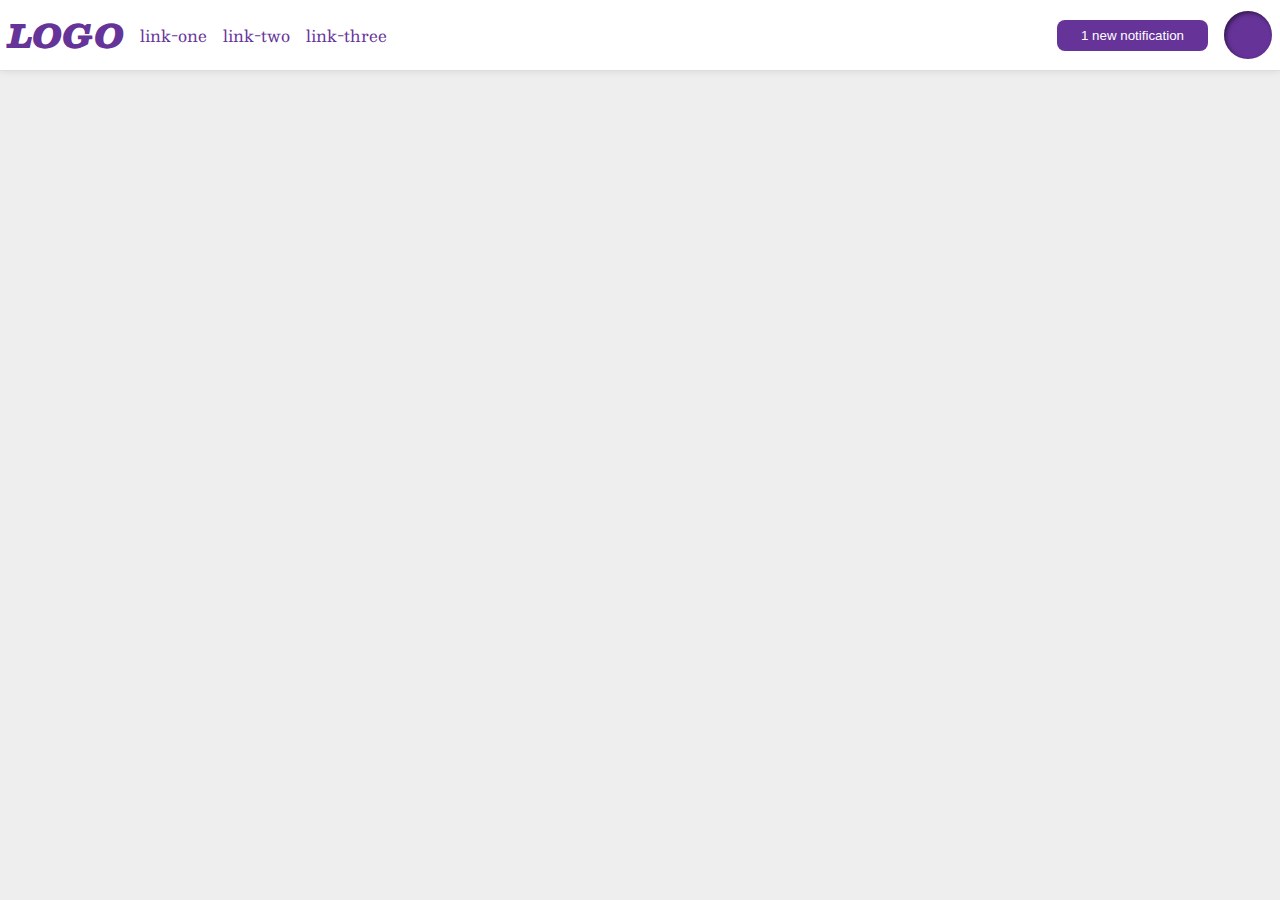
<file: foundations/flex/03-flex-header-2/index.html>
<!DOCTYPE html>
<html lang="en">
  <head>
    <meta charset="UTF-8">
    <meta http-equiv="X-UA-Compatible" content="IE=edge">
    <meta name="viewport" content="width=device-width, initial-scale=1.0">
    <title>Flex Header 2</title>
    <link rel="stylesheet" href="style.css">
  </head>
  <body>
    <div class="header">
      <div class="container-l">
        <div class="logo">
          LOGO
        </div>
        <ul class="links">
          <li><a href="https://google.com">link-one</a></li>
          <li><a href="https://google.com">link-two</a></li>
          <li><a href="https://google.com">link-three</a></li>
        </ul>
      </div>
      <div class="container-r">
          <button class="notifications">
          1 new notification
        </button>
      <div class="profile-image"></div>
    </div>
      
    </div>
  </body>
</html>
</file>
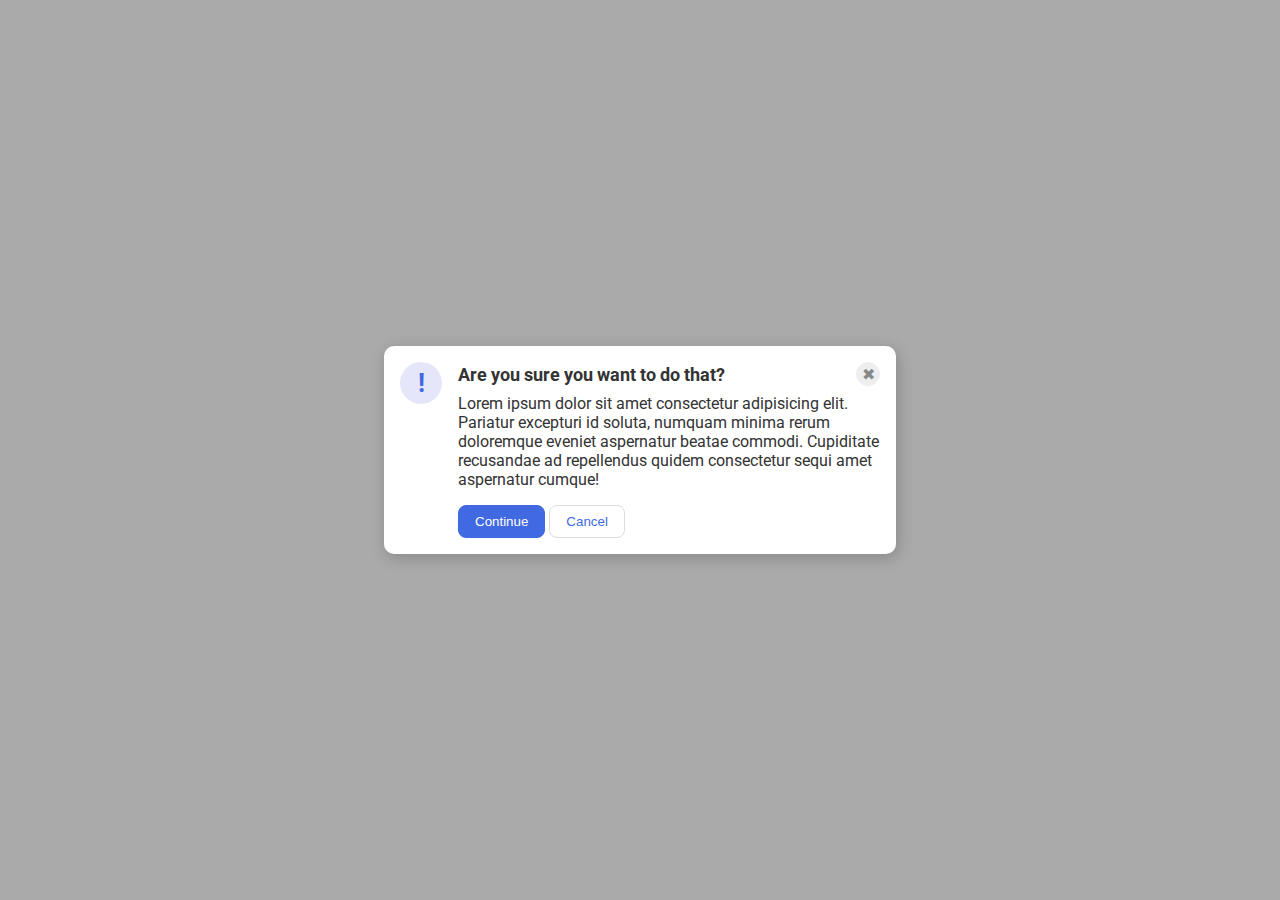
<file: foundations/flex/05-flex-modal/index.html>
<!DOCTYPE html>
<html lang="en">
  <head>
    <meta charset="UTF-8">
    <meta http-equiv="X-UA-Compatible" content="IE=edge">
    <meta name="viewport" content="width=device-width, initial-scale=1.0">
    <link rel="stylesheet" href="style.css">
    <title>Modal</title>
  </head>
  <body>
    <div class="modal">
      <div class="icon">!</div>
      <div class="middle">
        <div class="header">Are you sure you want to do that?
          <button class="close-button">✖</button>
        </div>
        <div class="text">Lorem ipsum dolor sit amet consectetur adipisicing elit. Pariatur excepturi id soluta, numquam minima rerum doloremque eveniet aspernatur beatae commodi. Cupiditate recusandae ad repellendus quidem consectetur sequi amet aspernatur cumque!</div>
        <button class="continue">Continue</button>
        <button class="cancel">Cancel</button>
      </div>  
        
    </div>
  </body>
</html>
</file>
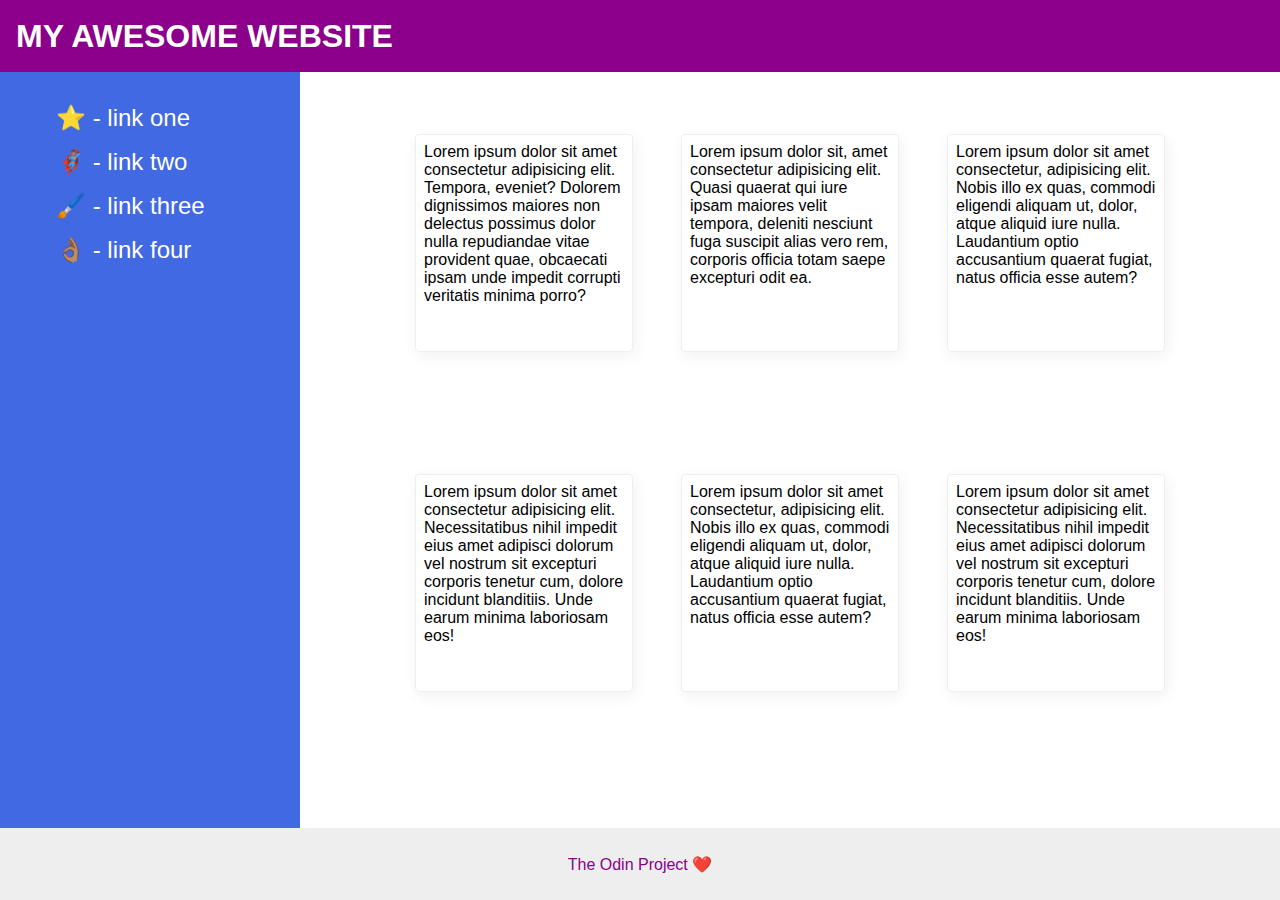
<file: foundations/flex/07-flex-layout-2/index.html>
<!DOCTYPE html>
<html lang="en">
  <head>
    <meta charset="UTF-8">
    <meta http-equiv="X-UA-Compatible" content="IE=edge">
    <meta name="viewport" content="width=device-width, initial-scale=1.0">
    <title>The Holy Grail</title>
    <link rel="stylesheet" href="style.css">
  </head>
  <body>
    <div class="header">
      MY AWESOME WEBSITE
    </div>
    <div class="container">
      <div class="sidebar">
        <ul>
          <li><a href="#">⭐ - link one</a></li>
          <li><a href="#">🦸🏽‍♂️ - link two</a></li>
          <li><a href="#">🖌️ - link three</a></li>
          <li><a href="#">👌🏽 - link four</a></li>
        </ul>
      </div>
      
      <div class="card-set">
        <div class="card">Lorem ipsum dolor sit amet consectetur adipisicing elit. Tempora, eveniet? Dolorem dignissimos maiores non delectus possimus dolor nulla repudiandae vitae provident quae, obcaecati ipsam unde impedit corrupti veritatis minima porro?</div>
        <div class="card">Lorem ipsum dolor sit, amet consectetur adipisicing elit. Quasi quaerat qui iure ipsam maiores velit tempora, deleniti nesciunt fuga suscipit alias vero rem, corporis officia totam saepe excepturi odit ea.</div>
        <div class="card">Lorem ipsum dolor sit amet consectetur, adipisicing elit. Nobis illo ex quas, commodi eligendi aliquam ut, dolor, atque aliquid iure nulla. Laudantium optio accusantium quaerat fugiat, natus officia esse autem?</div>
        <div class="card">Lorem ipsum dolor sit amet consectetur adipisicing elit. Necessitatibus nihil impedit eius amet adipisci dolorum vel nostrum sit excepturi corporis tenetur cum, dolore incidunt blanditiis. Unde earum minima laboriosam eos!</div>
        <div class="card">Lorem ipsum dolor sit amet consectetur, adipisicing elit. Nobis illo ex quas, commodi eligendi aliquam ut, dolor, atque aliquid iure nulla. Laudantium optio accusantium quaerat fugiat, natus officia esse autem?</div>
        <div class="card">Lorem ipsum dolor sit amet consectetur adipisicing elit. Necessitatibus nihil impedit eius amet adipisci dolorum vel nostrum sit excepturi corporis tenetur cum, dolore incidunt blanditiis. Unde earum minima laboriosam eos!</div>
      </div>
    </div>
    <div class="footer">
      The Odin Project ❤️
    </div>
  </body>
</html>
</file>
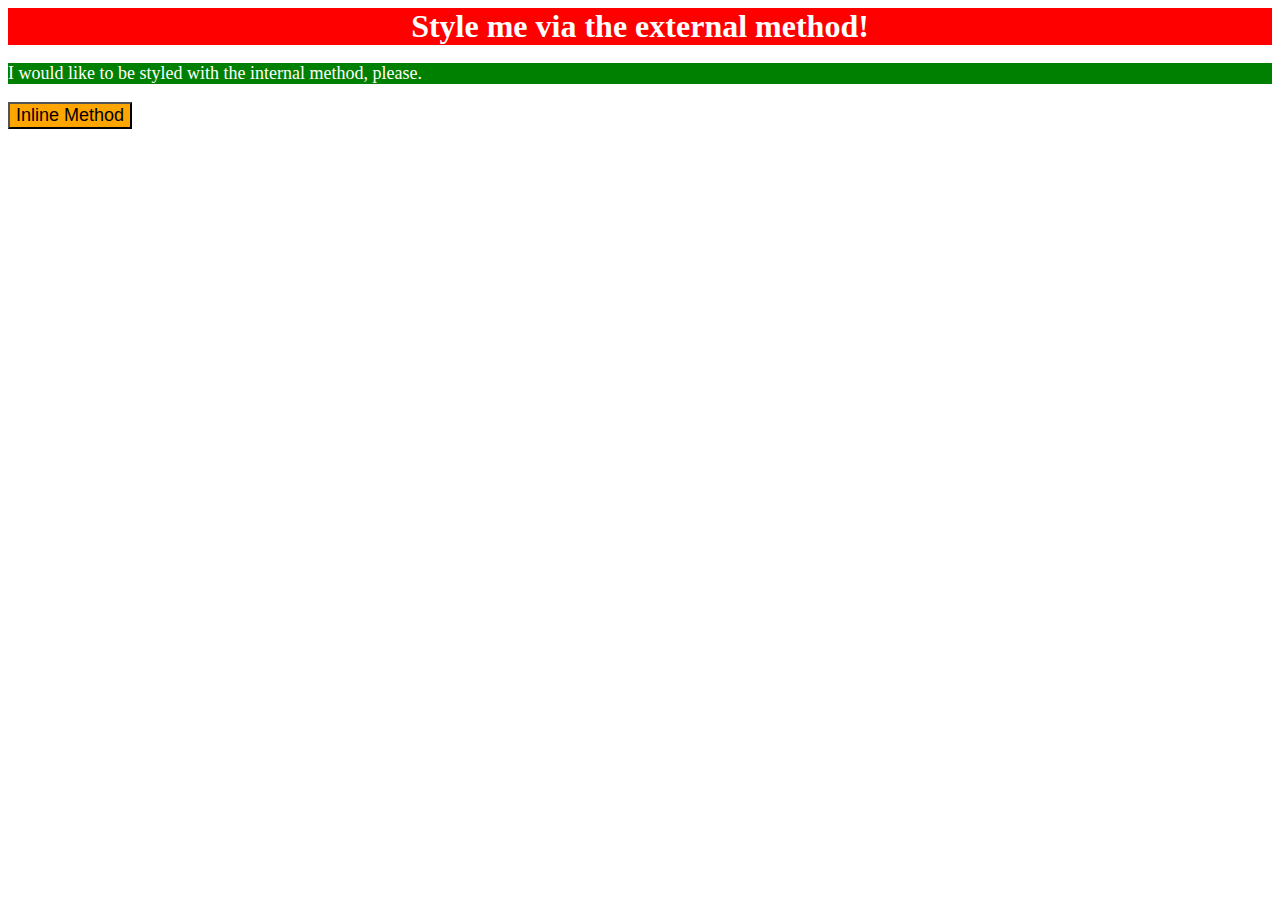
<file: foundations/intro-to-css/01-css-methods/index.html>
<!DOCTYPE html>
<html lang="en">
  <head>
    <meta charset="UTF-8">
    <meta http-equiv="X-UA-Compatible" content="IE=edge">
    <meta name="viewport" content="width=device-width, initial-scale=1.0">
    <title>Methods for Adding CSS</title>
    <link rel="stylesheet" href="style.css">
    <style>
      p {
        color: white;
        background-color: green;
        font-size: 18px;
      }
    </style>
  </head>
  <body>
    <div>Style me via the external method!</div>
    <p>I would like to be styled with the internal method, please.</p>
    <button style="background-color: orange; font-size: 18px;">Inline Method</button>
  </body>
</html>
</file>
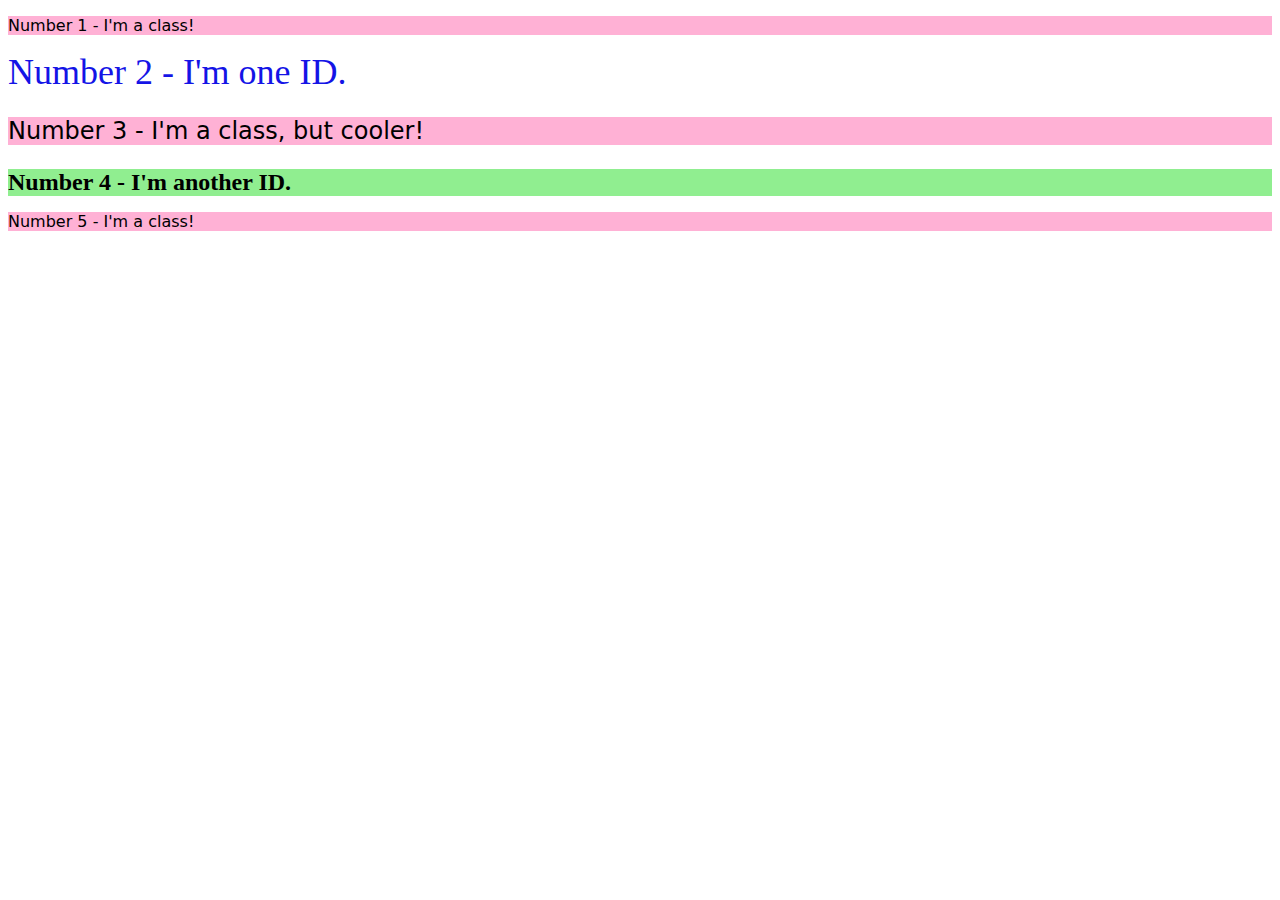
<file: foundations/intro-to-css/02-class-id-selectors/index.html>
<!DOCTYPE html>
<html lang="en">
  <head>
    <meta charset="UTF-8">
    <meta http-equiv="X-UA-Compatible" content="IE=edge">
    <meta name="viewport" content="width=device-width, initial-scale=1.0">
    <title>Class and ID Selectors</title>
    <link rel="stylesheet" href="style.css">
  </head>
  <body>
    <p class="odd-element">Number 1 - I'm a class!</p>
    <div id="two">Number 2 - I'm one ID.</div>
    <p class="odd-element three">Number 3 - I'm a class, but cooler!</p>
    <div id="four">Number 4 - I'm another ID.</div>
    <p class="odd-element">Number 5 - I'm a class!</p>
  </body>
</html>
</file>
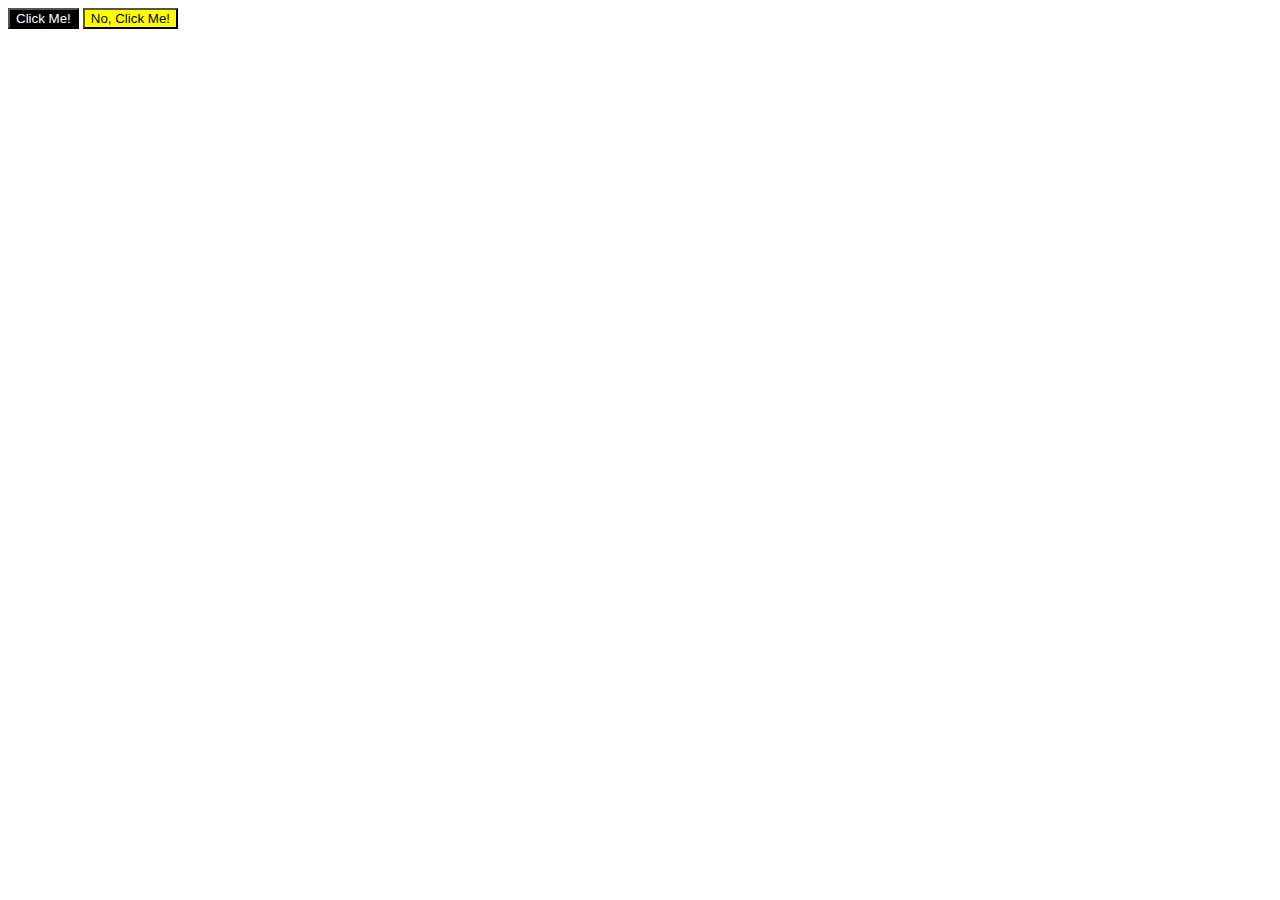
<file: foundations/intro-to-css/03-grouping-selectors/index.html>
<!DOCTYPE html>
<html lang="en">
  <head>
    <meta charset="UTF-8">
    <meta http-equiv="X-UA-Compatible" content="IE=edge">
    <meta name="viewport" content="width=device-width, initial-scale=1.0">
    <title>Grouping Selectors</title>
    <link rel="stylesheet" href="style.css">
  </head>
  <body>
    <button class="click-one">Click Me!</button>
    <button class="click-two">No, Click Me!</button>
  </body>
</html>
</file>
<file: foundations/flex/03-flex-header-2/style.css>
/* this is some magical font-importing.  
you'll learn about it later. */
@import url('https://fonts.googleapis.com/css2?family=Besley:ital,wght@0,400;1,900&display=swap');

body {
  margin: 0;
  background: #eee;
  font-family: Besley, serif;
}

.header {
  background: white;
  border-bottom: 1px solid #ddd;
  box-shadow: 0 0 8px rgba(0,0,0,.1);
  display: flex;
  justify-content: space-between;
  padding: 8px;
}

.profile-image {
  background: rebeccapurple;
  box-shadow: inset 2px 2px 4px rgba(0,0,0,.5);
  border-radius: 50%;
  width: 48px;
  height: 48px;
}

.logo {
  color: rebeccapurple;
  font-size: 32px;
  font-weight: 900;
  font-style: italic;
}

button {
  border: none;
  border-radius: 8px;
  background: rebeccapurple;
  color: white;
  padding: 8px 24px;
}

a {
  /* this removes the line under our links */
  text-decoration: none;
  color: rebeccapurple;
}

ul {
  list-style-type: none;
  display: flex;
  margin: 0px;
  padding: 0px;
  gap: 16px
}
.container-l, .container-r {
  display: flex;
  align-items: center;
  gap: 16px;
}
</file>
<file: foundations/flex/05-flex-modal/style.css>
@import url('https://fonts.googleapis.com/css2?family=Roboto:wght@400;700&display=swap');

html, body {
  height: 100%;
}

body {
  font-family: Roboto, sans-serif;
  margin: 0;
  background: #aaa;
  color: #333;
  /* I'll give you this one for free lol */
  display: flex;
  align-items: center;
  justify-content: center;
}

.modal {
  background: white;
  width: 480px;
  border-radius: 10px;
  box-shadow: 2px 4px 16px rgba(0,0,0,.2);
  display: flex;
  gap: 16px;
  padding: 16px;
}

.icon {
  color: royalblue;
  font-size: 26px;
  font-weight: 700;
  background: lavender;
  width: 42px;
  height: 42px;
  border-radius: 50%;
  display: flex;
  align-items: center;
  justify-content: center;
  flex-shrink: 0;
}

.close-button {
  background: #eee;
  border-radius: 50%;
  color: #888;
  font-weight: 400;
  font-size: 16px;
  height: 24px;
  width: 24px;
  display: flex;
  align-items: center;
  justify-content: center;
  border: 1px solid #eee;
  padding: 0;
}

button {
  cursor: pointer;
  padding: 8px 16px;
  border-radius: 8px;
}

button.continue {
  background: royalblue;
  border: 1px solid royalblue;
  color: white;
}

button.cancel {
  background: white;
  border: 1px solid #ddd;
  color: royalblue;
}

.header {
  display: flex;
  align-items: center;
  justify-content: space-between;
  font-size: 18px;
  font-weight: 700;
  margin-bottom: 8px;
}

.text {
  margin-bottom: 16px;
}
</file>
<file: foundations/flex/07-flex-layout-2/style.css>
body {
  font-family: -apple-system, BlinkMacSystemFont, 'Segoe UI', Roboto, Oxygen, Ubuntu, Cantarell, 'Open Sans', 'Helvetica Neue', sans-serif;
  margin: 0;
  min-height: 100vh;
  display: flex;
  flex-direction: column;
  justify-content: space-between;
}

.header {
  height: 72px;
  background: darkmagenta;
  color: white;
  font-size: 32px;
  font-weight: 900;
  align-content: center;
  padding-left: 16px;
}

.footer {
  height: 72px;
  background: #eee;
  color: darkmagenta;
  text-align: center;
  align-content: center;;
}

.sidebar {
  min-width: 300px;
  background: royalblue;
  box-sizing: border-box;
  padding: 16px;

}

.card {
  border: 1px solid #eee;
  box-shadow: 2px 4px 16px rgba(0,0,0,.06);
  border-radius: 4px;
  height: 200px;
  width: 200px;
  padding: 8px;
  margin: 16px;
}

.container {
  display: flex;
  flex: 1;

}

.card-set {
  display: flex;
  flex-wrap: wrap;
  justify-content: center;
  gap: 16px;
  padding: 46px
}
a {
  font-size: 24px;
  color: white;
  text-decoration: none;
  
}

li {
  margin-bottom: 16px;
  list-style-type: none;
}
</file>
<file: foundations/intro-to-css/01-css-methods/style.css>
div {
    color: white;
    background-color: red;
    font-size: 32px;
    text-align: center;
    font-weight: bold;
}
</file>
<file: foundations/intro-to-css/02-class-id-selectors/style.css>
.odd-element {
    background-color: rgb(255, 177, 213);
    font-family: "Verdana", "DejaVu Sans", sans-serif;
}

.odd-element.three {
    font-size: 24px;
}

div#two {
    color: rgb(20, 20, 230);
    font-size: 36px;
}

div#four {
    background-color: lightgreen;
    font-size: 24px;
    font-weight: bold;

}
</file>
<file: foundations/intro-to-css/03-grouping-selectors/style.css>
.click-one
.click-two {
    font-size: 28px;
    font-family: Helvetica, "Times New Roman", sans-serif;
}

.click-one {
    background-color: black;
    color: white;
}

.click-two {
    background-color: yellow;
}
</file>
